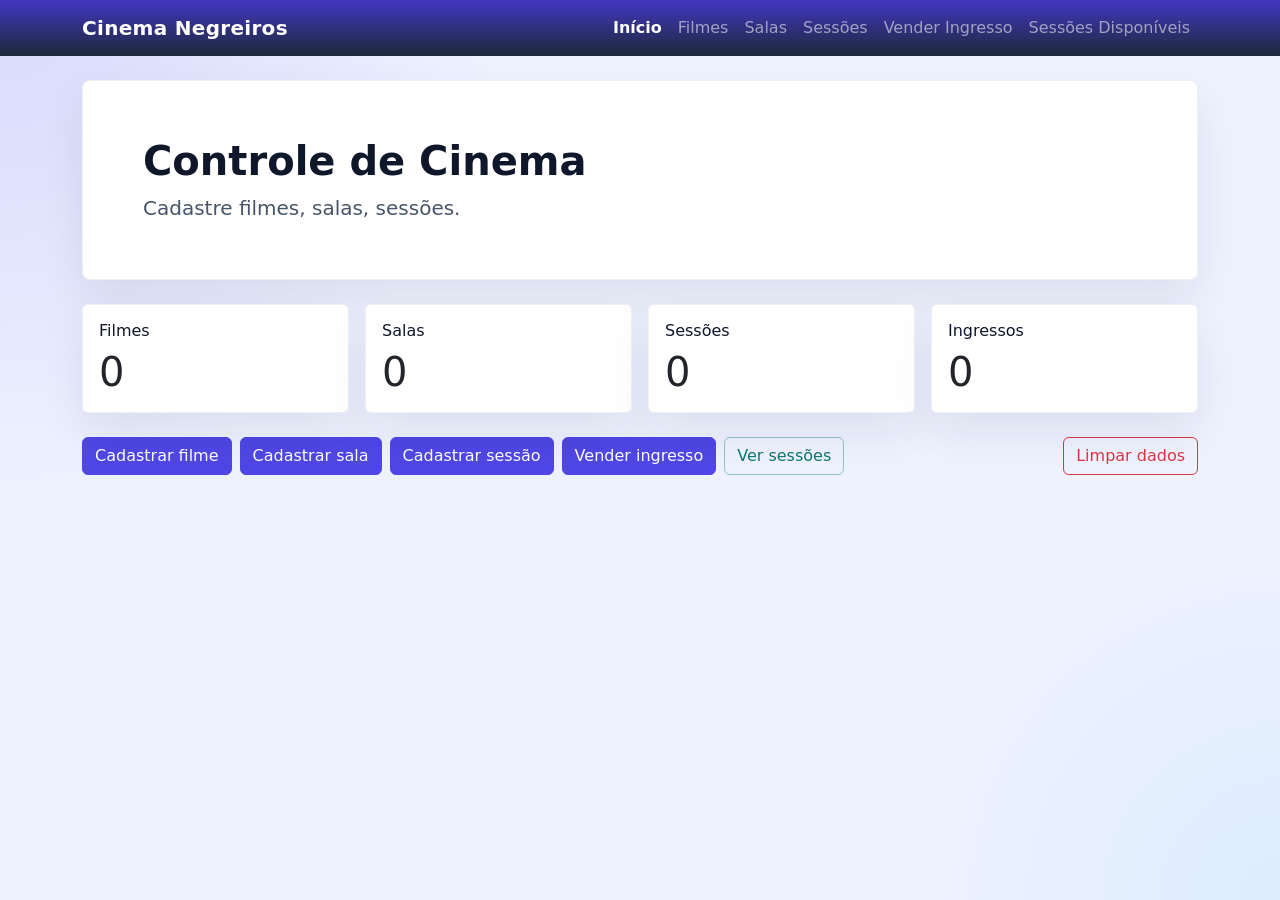
<file: html/index.html>
<!doctype html>
<html lang="pt-br">
<head>
  <meta charset="utf-8">
  <meta name="viewport" content="width=device-width, initial-scale=1">
  <title>Cinema Control</title>
  <link href="https://cdn.jsdelivr.net/npm/bootstrap@5.3.3/dist/css/bootstrap.min.css" rel="stylesheet">
  <link rel="stylesheet" href="../css/styles.css">
</head>
<body>
<nav class="navbar navbar-expand-lg navbar-dark bg-dark sticky-top">
  <div class="container">
    <a class="navbar-brand" href="index.html">Cinema Negreiros</a>
    <button class="navbar-toggler" type="button" data-bs-toggle="collapse" data-bs-target="#navbarNav">
      <span class="navbar-toggler-icon"></span>
    </button>
    <div class="collapse navbar-collapse" id="navbarNav">
      <ul class="navbar-nav ms-auto" id="menuPrincipal"></ul>
    </div>
  </div>
</nav>
<main class="container py-4">

  <div class="p-4 p-md-5 mb-4 bg-white rounded-3 card-shadow">
    <div class="container-fluid py-2">
      <h1 class="display-6 fw-bold">Controle de Cinema</h1>
      <p class="col-md-10 fs-5 mb-0">
        Cadastre filmes, salas, sessões.
      </p>
    </div>
  </div>

  <div class="row g-3 mb-4">
    <div class="col-md-3">
      <div class="card card-shadow">
        <div class="card-body">
          <h6>Filmes</h6>
          <div class="display-6" id="countFilmes">0</div>
        </div>
      </div>
    </div>
    <div class="col-md-3">
      <div class="card card-shadow">
        <div class="card-body">
          <h6>Salas</h6>
          <div class="display-6" id="countSalas">0</div>
        </div>
      </div>
    </div>
    <div class="col-md-3">
      <div class="card card-shadow">
        <div class="card-body">
          <h6>Sessões</h6>
          <div class="display-6" id="countSessoes">0</div>
        </div>
      </div>
    </div>
    <div class="col-md-3">
      <div class="card card-shadow">
        <div class="card-body">
          <h6>Ingressos</h6>
          <div class="display-6" id="countIngressos">0</div>
        </div>
      </div>
    </div>
  </div>

  <div class="d-flex flex-wrap gap-2">
    <a class="btn btn-primary" href="cadastro-filmes.html">Cadastrar filme</a>
    <a class="btn btn-primary" href="cadastro-salas.html">Cadastrar sala</a>
    <a class="btn btn-primary" href="cadastro-sessoes.html">Cadastrar sessão</a>
    <a class="btn btn-primary" href="venda-ingressos.html">Vender ingresso</a>
    <a class="btn btn-outline-secondary" href="sessoes.html">Ver sessões</a>
    <button class="btn btn-outline-danger ms-auto" id="btnLimparDados">Limpar dados</button>
  </div>

</main>
<script src="https://cdn.jsdelivr.net/npm/bootstrap@5.3.3/dist/js/bootstrap.bundle.min.js"></script>
<script src="../js/app.js"></script>
</body>
</html>
</file>
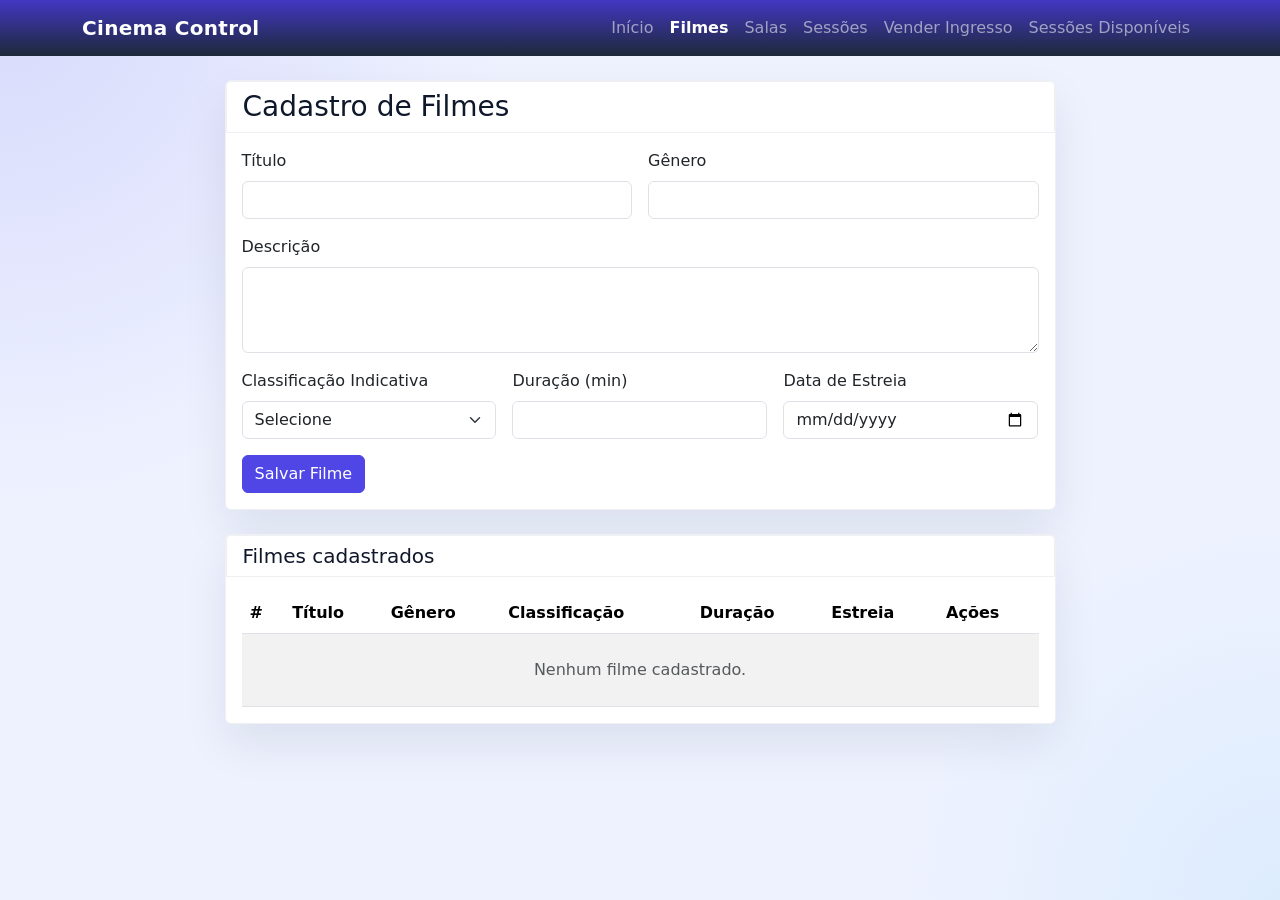
<file: html/cadastro-filmes.html>
<!doctype html>
<html lang="pt-br">
<head>
  <meta charset="utf-8">
  <meta name="viewport" content="width=device-width, initial-scale=1">
  <title>Cadastro de Filmes</title>
  <link href="https://cdn.jsdelivr.net/npm/bootstrap@5.3.3/dist/css/bootstrap.min.css" rel="stylesheet">
  <link rel="stylesheet" href="../css/styles.css">
</head>
<body>
<nav class="navbar navbar-expand-lg navbar-dark bg-dark sticky-top">
  <div class="container">
    <a class="navbar-brand" href="index.html">Cinema Control</a>
    <button class="navbar-toggler" type="button" data-bs-toggle="collapse" data-bs-target="#navbarNav">
      <span class="navbar-toggler-icon"></span>
    </button>
    <div class="collapse navbar-collapse" id="navbarNav">
      <ul class="navbar-nav ms-auto" id="menuPrincipal"></ul>
    </div>
  </div>
</nav>
<main class="container py-4">

  <div class="row justify-content-center">
    <div class="col-lg-9">
      <div class="card card-shadow">
        <div class="card-header bg-white">
          <h3 class="mb-0">Cadastro de Filmes</h3>
        </div>
        <div class="card-body">
          <div id="alertaFilmes"></div>
          <form id="formFilmes" class="row g-3">
            <input type="hidden" name="id">
            <div class="col-md-6">
              <label class="form-label">Título</label>
              <input type="text" class="form-control" name="titulo" required>
            </div>
            <div class="col-md-6">
              <label class="form-label">Gênero</label>
              <input type="text" class="form-control" name="genero" required>
            </div>
            <div class="col-12">
              <label class="form-label">Descrição</label>
              <textarea class="form-control" name="descricao" rows="3" required></textarea>
            </div>
            <div class="col-md-4">
              <label class="form-label">Classificação Indicativa</label>
              <select class="form-select" name="classificacao" required>
                <option value="">Selecione</option>
                <option>Livre</option>
                <option>10 anos</option>
                <option>12 anos</option>
                <option>14 anos</option>
                <option>16 anos</option>
                <option>18 anos</option>
              </select>
            </div>
            <div class="col-md-4">
              <label class="form-label">Duração (min)</label>
              <input type="number" class="form-control" name="duracao" min="1" required>
            </div>
            <div class="col-md-4">
              <label class="form-label">Data de Estreia</label>
              <input type="date" class="form-control" name="dataEstreia" required>
            </div>
            <div class="col-12 d-flex gap-2">
              <button type="submit" class="btn btn-primary">Salvar Filme</button>
              <button type="button" id="cancelarFilme" class="btn btn-secondary d-none">Cancelar</button>
            </div>
          </form>
        </div>
      </div>

      <div class="card card-shadow mt-4">
        <div class="card-header bg-white">
          <h5 class="mb-0">Filmes cadastrados</h5>
        </div>
        <div class="card-body table-responsive">
          <table class="table table-striped align-middle mb-0">
            <thead>
              <tr>
                <th>#</th><th>Título</th><th>Gênero</th><th>Classificação</th><th>Duração</th><th>Estreia</th><th>Ações</th>
              </tr>
            </thead>
            <tbody id="listaFilmes"></tbody>
          </table>
        </div>
      </div>
    </div>
  </div>

</main>
<script src="https://cdn.jsdelivr.net/npm/bootstrap@5.3.3/dist/js/bootstrap.bundle.min.js"></script>
<script src="../js/app.js"></script>
</body>
</html>
</file>
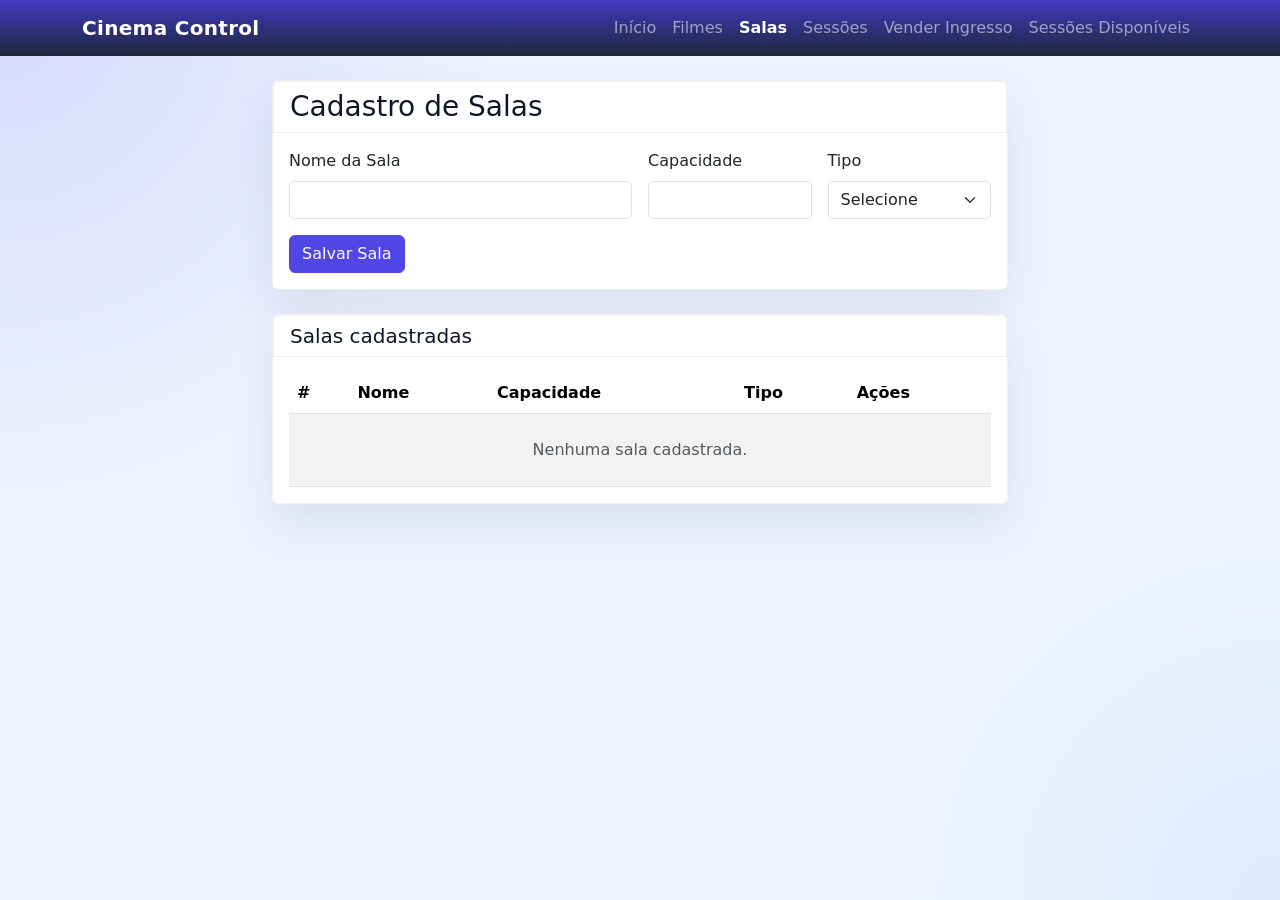
<file: html/cadastro-salas.html>
<!doctype html>
<html lang="pt-br">
<head>
  <meta charset="utf-8">
  <meta name="viewport" content="width=device-width, initial-scale=1">
  <title>Cadastro de Salas</title>
  <link href="https://cdn.jsdelivr.net/npm/bootstrap@5.3.3/dist/css/bootstrap.min.css" rel="stylesheet">
  <link rel="stylesheet" href="../css/styles.css">
</head>
<body>
<nav class="navbar navbar-expand-lg navbar-dark bg-dark sticky-top">
  <div class="container">
    <a class="navbar-brand" href="index.html">Cinema Control</a>
    <button class="navbar-toggler" type="button" data-bs-toggle="collapse" data-bs-target="#navbarNav">
      <span class="navbar-toggler-icon"></span>
    </button>
    <div class="collapse navbar-collapse" id="navbarNav">
      <ul class="navbar-nav ms-auto" id="menuPrincipal"></ul>
    </div>
  </div>
</nav>
<main class="container py-4">

  <div class="row justify-content-center">
    <div class="col-lg-8">
      <div class="card card-shadow">
        <div class="card-header bg-white">
          <h3 class="mb-0">Cadastro de Salas</h3>
        </div>
        <div class="card-body">
          <div id="alertaSalas"></div>
          <form id="formSalas" class="row g-3">
            <input type="hidden" name="id">
            <div class="col-md-6">
              <label class="form-label">Nome da Sala</label>
              <input type="text" class="form-control" name="nome" required>
            </div>
            <div class="col-md-3">
              <label class="form-label">Capacidade</label>
              <input type="number" class="form-control" name="capacidade" min="1" required>
            </div>
            <div class="col-md-3">
              <label class="form-label">Tipo</label>
              <select class="form-select" name="tipo" required>
                <option value="">Selecione</option>
                <option>2D</option>
                <option>3D</option>
                <option>IMAX</option>
              </select>
            </div>
            <div class="col-12 d-flex gap-2">
              <button type="submit" class="btn btn-primary">Salvar Sala</button>
              <button type="button" id="cancelarSala" class="btn btn-secondary d-none">Cancelar</button>
            </div>
          </form>
        </div>
      </div>

      <div class="card card-shadow mt-4">
        <div class="card-header bg-white">
          <h5 class="mb-0">Salas cadastradas</h5>
        </div>
        <div class="card-body table-responsive">
          <table class="table table-striped align-middle mb-0">
            <thead>
              <tr>
                <th>#</th><th>Nome</th><th>Capacidade</th><th>Tipo</th><th>Ações</th>
              </tr>
            </thead>
            <tbody id="listaSalas"></tbody>
          </table>
        </div>
      </div>
    </div>
  </div>

</main>
<script src="https://cdn.jsdelivr.net/npm/bootstrap@5.3.3/dist/js/bootstrap.bundle.min.js"></script>
<script src="../js/app.js"></script>
</body>
</html>
</file>
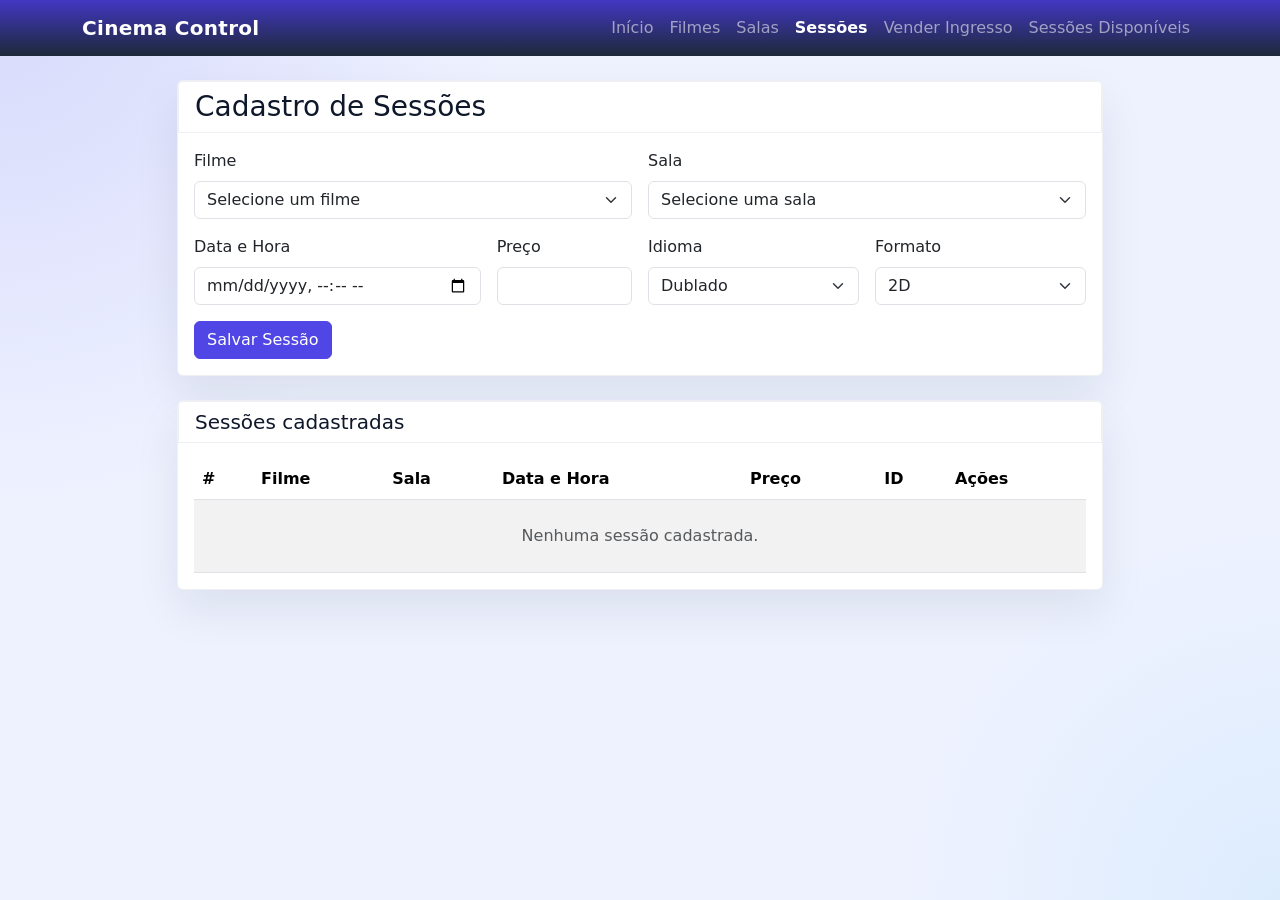
<file: html/cadastro-sessoes.html>
<!doctype html>
<html lang="pt-br">
<head>
  <meta charset="utf-8">
  <meta name="viewport" content="width=device-width, initial-scale=1">
  <title>Cadastro de Sessões</title>
  <link href="https://cdn.jsdelivr.net/npm/bootstrap@5.3.3/dist/css/bootstrap.min.css" rel="stylesheet">
  <link rel="stylesheet" href="../css/styles.css">
</head>
<body>
<nav class="navbar navbar-expand-lg navbar-dark bg-dark sticky-top">
  <div class="container">
    <a class="navbar-brand" href="index.html">Cinema Control</a>
    <button class="navbar-toggler" type="button" data-bs-toggle="collapse" data-bs-target="#navbarNav">
      <span class="navbar-toggler-icon"></span>
    </button>
    <div class="collapse navbar-collapse" id="navbarNav">
      <ul class="navbar-nav ms-auto" id="menuPrincipal"></ul>
    </div>
  </div>
</nav>
<main class="container py-4">

  <div class="row justify-content-center">
    <div class="col-lg-10">
      <div class="card card-shadow">
        <div class="card-header bg-white">
          <h3 class="mb-0">Cadastro de Sessões</h3>
        </div>
        <div class="card-body">
          <div id="alertaSessoes"></div>
          <form id="formSessoes" class="row g-3">
            <input type="hidden" name="id">
            <div class="col-md-6">
              <label class="form-label">Filme</label>
              <select class="form-select" id="filme" name="filme" required></select>
            </div>
            <div class="col-md-6">
              <label class="form-label">Sala</label>
              <select class="form-select" id="sala" name="sala" required></select>
            </div>
            <div class="col-md-4">
              <label class="form-label">Data e Hora</label>
              <input type="datetime-local" class="form-control" name="dataHora" required>
            </div>
            <div class="col-md-2">
              <label class="form-label">Preço</label>
              <input type="number" step="0.01" class="form-control" name="preco" required>
            </div>
            <div class="col-md-3">
              <label class="form-label">Idioma</label>
              <select class="form-select" name="idioma" required>
                <option>Dublado</option>
                <option>Legendado</option>
              </select>
            </div>
            <div class="col-md-3">
              <label class="form-label">Formato</label>
              <select class="form-select" name="formato" required>
                <option>2D</option>
                <option>3D</option>
              </select>
            </div>
            <div class="col-12">
              <button class="btn btn-primary">Salvar Sessão</button>
              <button type="button" class="btn btn-secondary d-none ms-2" id="cancelarSessao">Cancelar</button>
            </div>
          </form>
        </div>
      </div>

      <div class="card card-shadow mt-4">
        <div class="card-header bg-white">
          <h5 class="mb-0">Sessões cadastradas</h5>
        </div>
        <div class="card-body table-responsive">
          <table class="table table-striped align-middle mb-0">
            <thead>
              <tr>
                <th>#</th><th>Filme</th><th>Sala</th><th>Data e Hora</th><th>Preço</th><th>ID</th><th>Ações</th>
              </tr>
            </thead>
            <tbody id="listaSessoesCadastro"></tbody>
          </table>
        </div>
      </div>
    </div>
  </div>

</main>
<script src="https://cdn.jsdelivr.net/npm/bootstrap@5.3.3/dist/js/bootstrap.bundle.min.js"></script>
<script src="../js/app.js"></script>
</body>
</html>
</file>
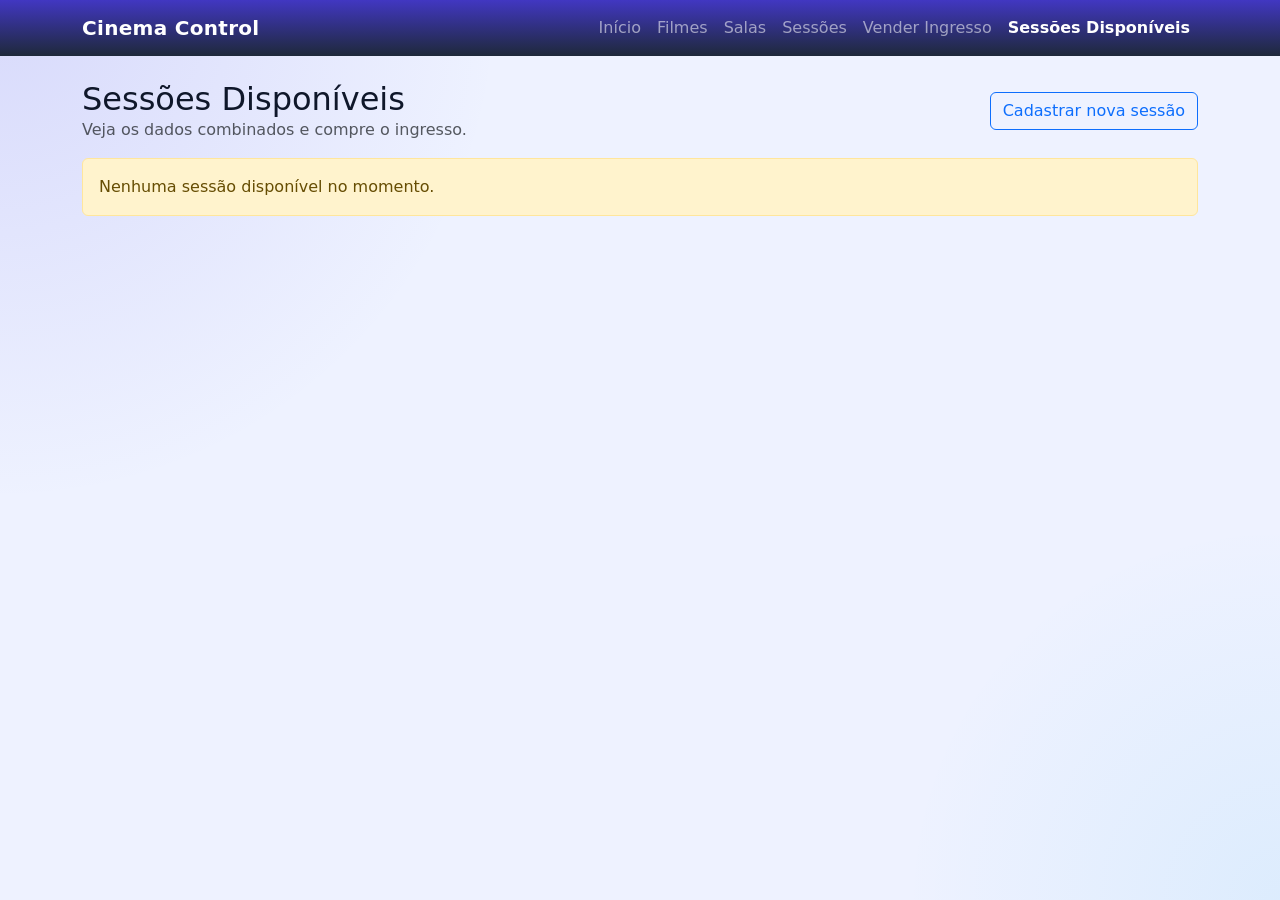
<file: html/sessoes.html>
<!doctype html>
<html lang="pt-br">
<head>
  <meta charset="utf-8">
  <meta name="viewport" content="width=device-width, initial-scale=1">
  <title>Sessões Disponíveis</title>
  <link href="https://cdn.jsdelivr.net/npm/bootstrap@5.3.3/dist/css/bootstrap.min.css" rel="stylesheet">
  <link rel="stylesheet" href="../css/styles.css">
</head>
<body>
<nav class="navbar navbar-expand-lg navbar-dark bg-dark sticky-top">
  <div class="container">
    <a class="navbar-brand" href="index.html">Cinema Control</a>
    <button class="navbar-toggler" type="button" data-bs-toggle="collapse" data-bs-target="#navbarNav">
      <span class="navbar-toggler-icon"></span>
    </button>
    <div class="collapse navbar-collapse" id="navbarNav">
      <ul class="navbar-nav ms-auto" id="menuPrincipal"></ul>
    </div>
  </div>
</nav>
<main class="container py-4">

  <div class="d-flex align-items-center justify-content-between flex-wrap gap-2 mb-3">
    <div>
      <h2 class="mb-0">Sessões Disponíveis</h2>
      <p class="text-muted mb-0">Veja os dados combinados e compre o ingresso.</p>
    </div>
    <a class="btn btn-outline-primary" href="cadastro-sessoes.html">Cadastrar nova sessão</a>
  </div>

  <div id="listaDisponiveis"></div>

</main>
<script src="https://cdn.jsdelivr.net/npm/bootstrap@5.3.3/dist/js/bootstrap.bundle.min.js"></script>
<script src="../js/app.js"></script>
</body>
</html>
</file>
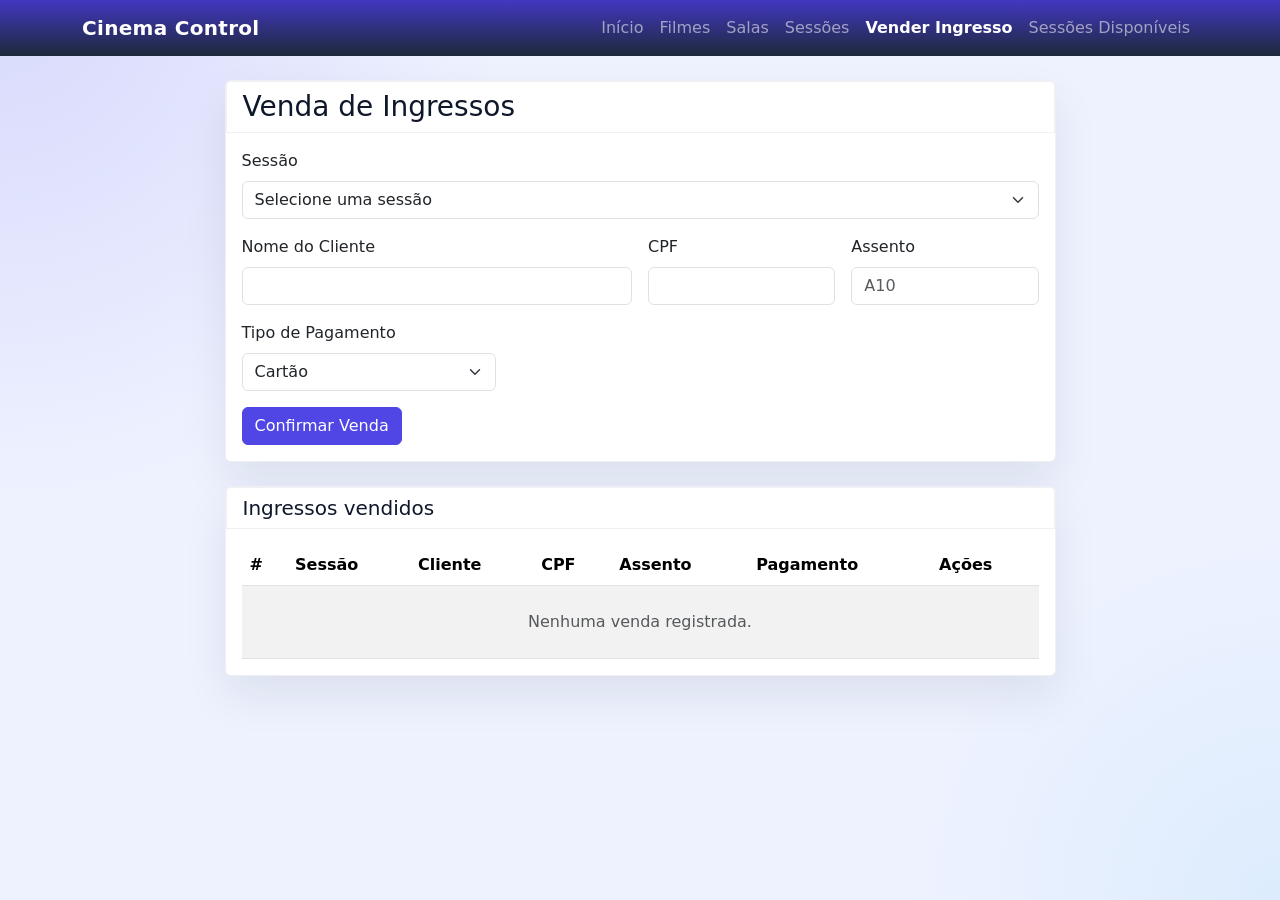
<file: html/venda-ingressos.html>
<!doctype html>
<html lang="pt-br">
<head>
  <meta charset="utf-8">
  <meta name="viewport" content="width=device-width, initial-scale=1">
  <title>Venda de Ingressos</title>
  <link href="https://cdn.jsdelivr.net/npm/bootstrap@5.3.3/dist/css/bootstrap.min.css" rel="stylesheet">
  <link rel="stylesheet" href="../css/styles.css">
</head>
<body>
<nav class="navbar navbar-expand-lg navbar-dark bg-dark sticky-top">
  <div class="container">
    <a class="navbar-brand" href="index.html">Cinema Control</a>
    <button class="navbar-toggler" type="button" data-bs-toggle="collapse" data-bs-target="#navbarNav">
      <span class="navbar-toggler-icon"></span>
    </button>
    <div class="collapse navbar-collapse" id="navbarNav">
      <ul class="navbar-nav ms-auto" id="menuPrincipal"></ul>
    </div>
  </div>
</nav>
<main class="container py-4">

  <div class="row justify-content-center">
    <div class="col-lg-9">
      <div class="card card-shadow">
        <div class="card-header bg-white">
          <h3 class="mb-0">Venda de Ingressos</h3>
        </div>
        <div class="card-body">
          <div id="alertaIngressos"></div>
          <form id="formIngressos" class="row g-3">
            <input type="hidden" name="id">
            <div class="col-12">
              <label class="form-label">Sessão</label>
              <select class="form-select" id="sessao" name="sessao" required></select>
            </div>
            <div class="col-md-6">
              <label class="form-label">Nome do Cliente</label>
              <input type="text" class="form-control" name="cliente" required>
            </div>
            <div class="col-md-3">
              <label class="form-label">CPF</label>
              <input type="text" class="form-control" name="cpf" required>
            </div>
            <div class="col-md-3">
              <label class="form-label">Assento</label>
              <input type="text" class="form-control" name="assento" placeholder="A10" required>
            </div>
            <div class="col-md-4">
              <label class="form-label">Tipo de Pagamento</label>
              <select class="form-select" name="pagamento" required>
                <option>Cartão</option>
                <option>Pix</option>
                <option>Dinheiro</option>
              </select>
            </div>
            <div class="col-12">
              <button class="btn btn-primary">Confirmar Venda</button>
              <button type="button" class="btn btn-secondary d-none ms-2" id="cancelarIngresso">Cancelar</button>
            </div>
          </form>
        </div>
      </div>
      <div class="card card-shadow mt-4">
        <div class="card-header bg-white">
          <h5 class="mb-0">Ingressos vendidos</h5>
        </div>
        <div class="card-body table-responsive">
          <table class="table table-striped align-middle mb-0">
            <thead>
              <tr>
                <th>#</th><th>Sessão</th><th>Cliente</th><th>CPF</th><th>Assento</th><th>Pagamento</th><th>Ações</th>
              </tr>
            </thead>
            <tbody id="listaIngressos"></tbody>
          </table>
        </div>
      </div>
    </div>
  </div>

</main>
<script src="https://cdn.jsdelivr.net/npm/bootstrap@5.3.3/dist/js/bootstrap.bundle.min.js"></script>
<script src="../js/app.js"></script>
</body>
</html>
</file>
<file: css/styles.css>
:root{
  --cinema-bg: #eef2ff;
  --cinema-surface: #ffffff;
  --cinema-primary: #4f46e5;
  --cinema-primary-dark: #4338ca;
  --cinema-secondary: #0f766e;
  --cinema-muted: #475569;
  --cinema-border: rgba(79,70,229,.14);
  --cinema-soft: #eef2ff;
}

body{
  min-height: 100vh;
  background: radial-gradient(circle at top left, rgba(79,70,229,.14), transparent 32%),
              radial-gradient(circle at bottom right, rgba(14,165,233,.08), transparent 24%),
              var(--cinema-bg);
  color: #0f172a;
}

.navbar{
  background: linear-gradient(180deg, rgba(67,56,202,0.95), rgba(30,41,59,0.95));
}

.navbar-brand{
  font-weight: 700;
  letter-spacing: .3px;
}

.card, .bg-white{
  background: var(--cinema-surface) !important;
  border: 1px solid rgba(148,163,184,.16);
}

.card-shadow{
  box-shadow: 0 20px 45px rgba(15,23,42,.08);
}

.btn-primary{
  background-color: var(--cinema-primary);
  border-color: var(--cinema-primary);
}

.btn-primary:hover, .btn-primary:focus{
  background-color: var(--cinema-primary-dark);
  border-color: var(--cinema-primary-dark);
}

.btn-outline-secondary{
  color: var(--cinema-secondary);
  border-color: rgba(15,118,110,.4);
}

.btn-outline-secondary:hover, .btn-outline-secondary:focus{
  color: #ffffff;
  background-color: var(--cinema-secondary);
  border-color: var(--cinema-secondary);
}

.table thead{
  background: rgba(79,70,229,.08);
}

.table-striped>tbody>tr:nth-of-type(odd){
  background-color: rgba(79,70,229,.04);
}

.table td, .table th{
  vertical-align: middle;
}

h1, h2, h3, h4, h5, h6{
  color: #0f172a;
}

p, small, .text-muted{
  color: var(--cinema-muted);
}

.btn{
  transition: transform .18s ease, box-shadow .18s ease;
}

.btn:hover{
  transform: translateY(-1px);
}

.form-control:focus{
  border-color: rgba(79,70,229,.5);
  box-shadow: 0 0 0 .15rem rgba(79,70,229,.15);
}

.main-hero{
  background: linear-gradient(135deg, rgba(79,70,229,.08), rgba(14,165,233,.08));
}
</file>
